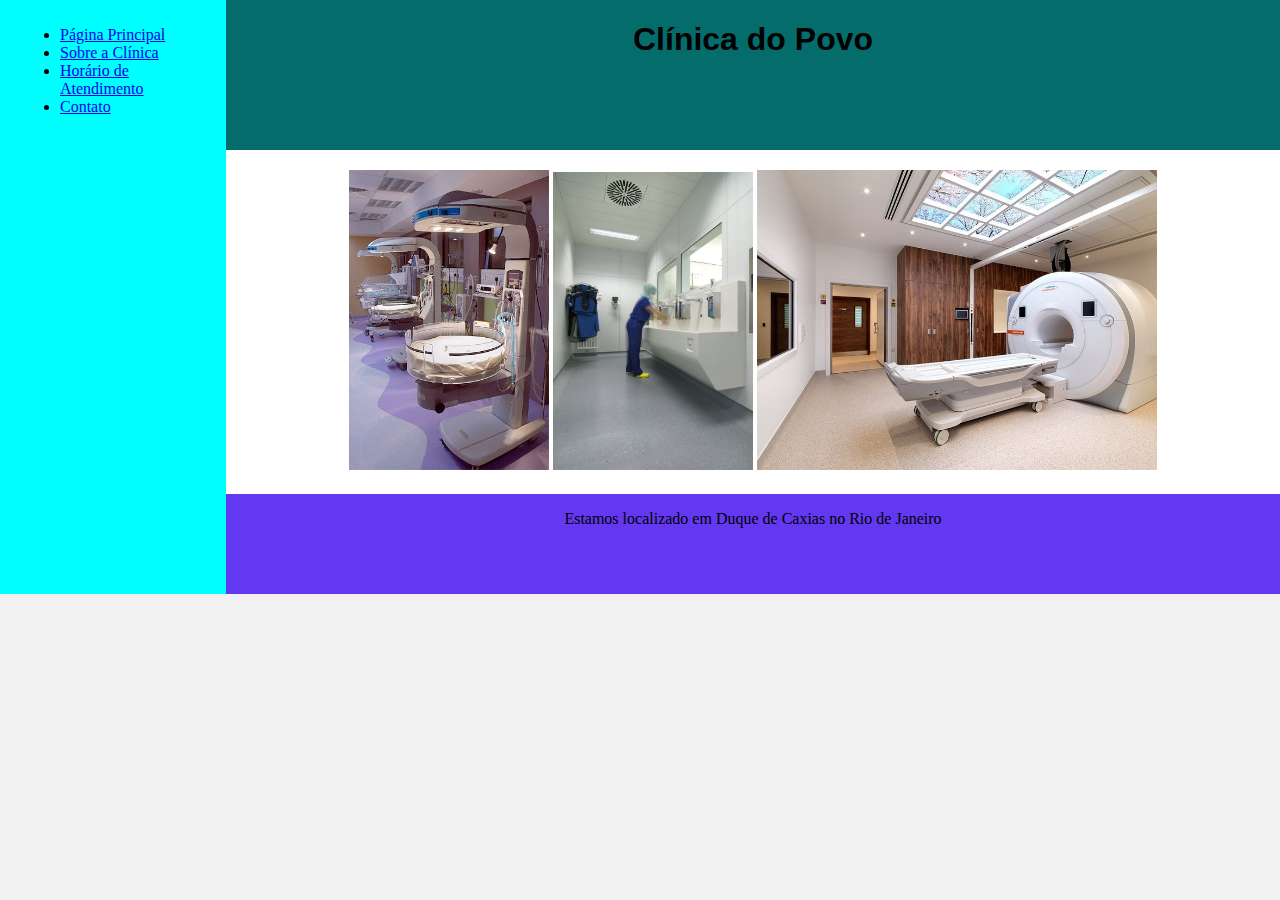
<file: DesafioEstruturaHTMLDio/index.html>
<!DOCTYPE html>
<html lang="en">
<head>
    <meta charset="UTF-8">
    <meta http-equiv="X-UA-Compatible" content="IE=edge">
    <meta name="viewport" content="width=device-width, initial-scale=1.0">
    <title>Clínica do Povo</title>
    <link rel="stylesheet" href="base.css">
</head>
<body>
    <div class="wrapper">
        <div class="menu">
            <!-- Aqui vai o seu menu -->
            <ul>
                <li><a href="index.html">Página Principal</a></li>
                <li><a href="sobreAClinica.html">Sobre a Clínica</a></li>
                <li><a href="atendimento.html">Horário de Atendimento</a></li>
                <li><a href="contato.html">Contato</a></li>
            </ul>
        </div>

        <div class="main">
            <div class="header">
               <h1>Clínica do Povo</h1>
            </div>
    
            <div class="content">
                <img src="imagens/imagem 1.jpg" alt="" width="200">
                <img src="imagens/imagem 2.jpg" alt=""width="200">
                <img src="imagens/imagem 3.jpg" alt="" width="400">
            </div>
    
            <div class="footer">
                <p>Estamos localizado em Duque de Caxias no Rio de Janeiro</p>
            </div>
        </div>
    </div>
</body>
</html>
</file>
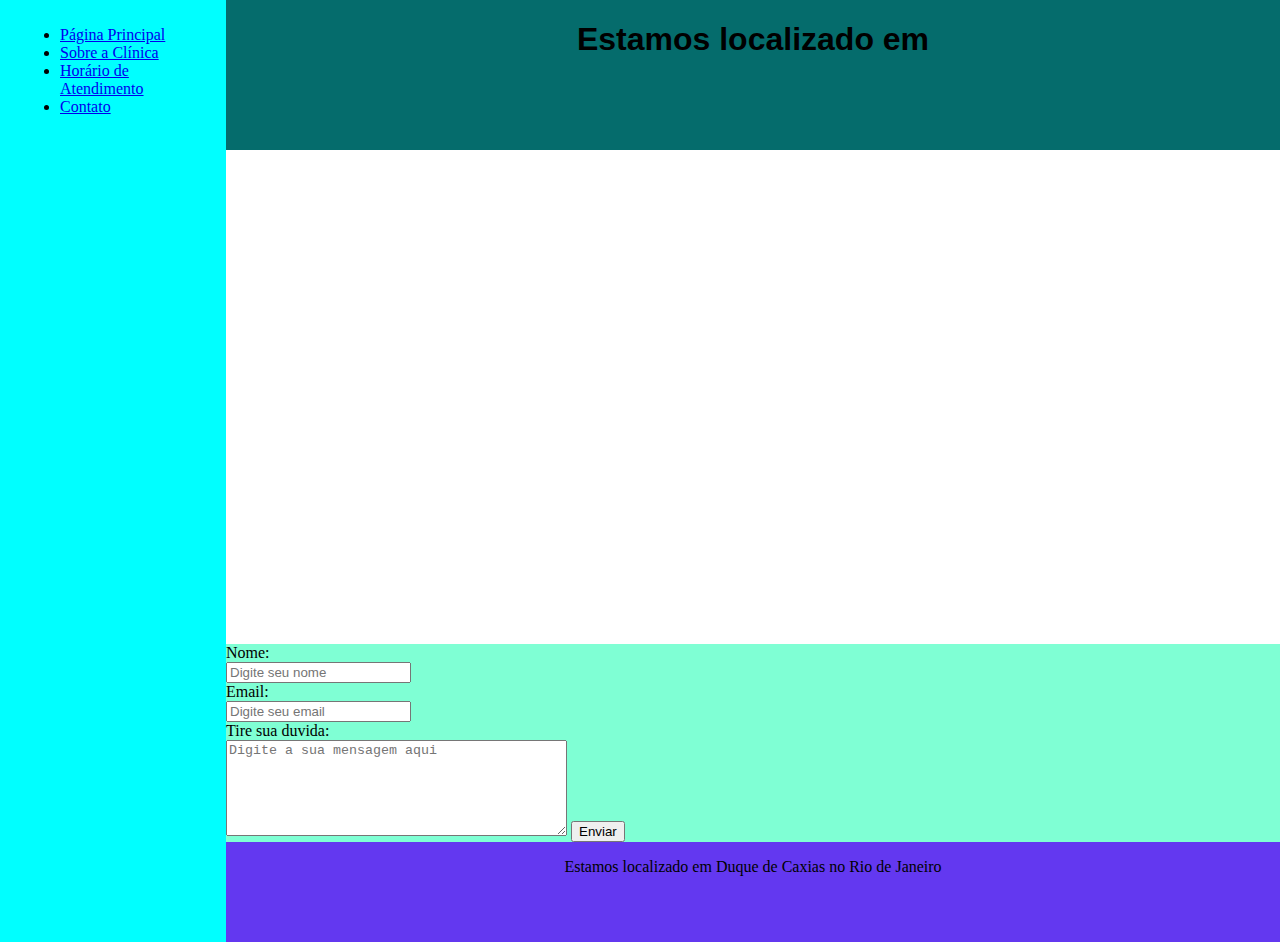
<file: DesafioEstruturaHTMLDio/contato.html>
<!DOCTYPE html>
<html lang="en">
<head>
    <meta charset="UTF-8">
    <meta http-equiv="X-UA-Compatible" content="IE=edge">
    <meta name="viewport" content="width=device-width, initial-scale=1.0">
    <title>Template - Utilizar como modelo</title>
    <link rel="stylesheet" href="base.css">
</head>
<body>
    <div class="wrapper">
        <div class="menu">
            <ul>
                <li><a href="index.html">Página Principal</a></li>
                <li><a href="sobreAClinica.html">Sobre a Clínica</a></li>
                <li><a href="atendimento.html">Horário de Atendimento</a></li>
                <li><a href="contato.html">Contato</a></li>
            </ul>
        </div>

        <div class="main">
            <div class="header">
                <h1>Estamos localizado em</h1>
            </div>
    
            <div class="content">
                <iframe src="https://www.google.com/maps/embed?pb=!1m18!1m12!1m3!1d29425.279004869117!2d-43.3304235103129!3d-22.7965391196981!2m3!1f0!2f0!3f0!3m2!1i1024!2i768!4f13.1!3m3!1m2!1s0x9972edfbe838f5%3A0x672bb060c280a52a!2sDuque%20de%20Caxias%2C%20RJ!5e0!3m2!1spt-BR!2sbr!4v1716835924384!5m2!1spt-BR!2sbr" width="600" height="450" style="border:0;" allowfullscreen="" loading="lazy" referrerpolicy="no-referrer-when-downgrade"></iframe>
            </div>
    
            <div class="contact">
                <form>
                    <label for="nome">Nome:</label>
                    <input type="text" name="nome" id="nome" placeholder="Digite seu nome">

                    <label for="email">Email:</label>
                    <input type="email" name="email" id="email" placeholder="Digite seu email">

                    <label for="mensagem">Tire sua duvida:</label>
                    <textarea name="mensagem" id="mensagem" rows="6" cols="40" placeholder="Digite a sua mensagem aqui"></textarea>

                    <button type="button">Enviar</button>
                </form>
            </div>

            <div class="footer">
                <p>Estamos localizado em Duque de Caxias no Rio de Janeiro</p>
            </div>
        </div>
    </div>
</body>
</html>
</file>
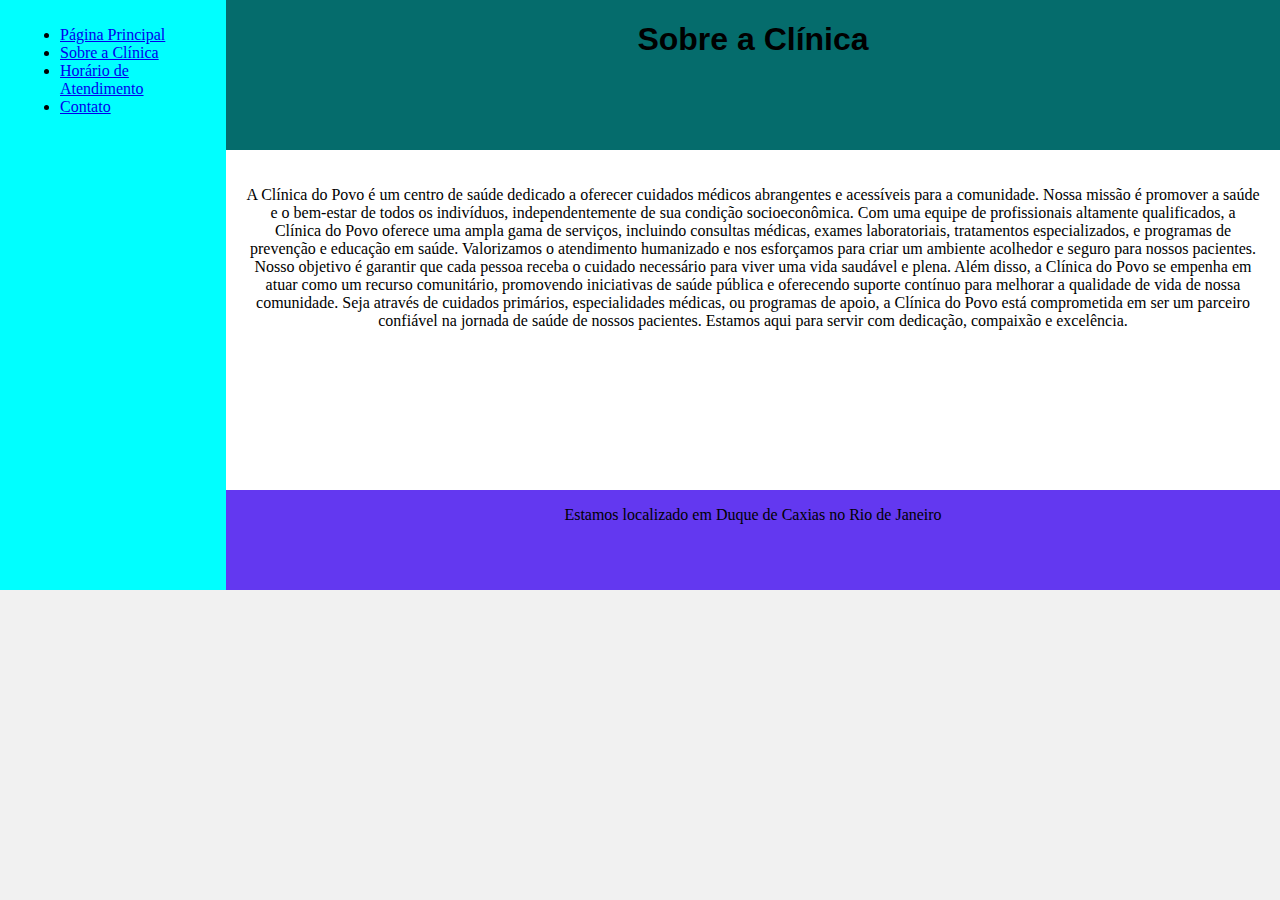
<file: DesafioEstruturaHTMLDio/sobreAClinica.html>
<!DOCTYPE html>
<html lang="en">
<head>
    <meta charset="UTF-8">
    <meta http-equiv="X-UA-Compatible" content="IE=edge">
    <meta name="viewport" content="width=device-width, initial-scale=1.0">
    <title>Template - Utilizar como modelo</title>
    <link rel="stylesheet" href="base.css">
</head>
<body>
    <div class="wrapper">
        <div class="menu">
            <ul>
                <li><a href="index.html">Página Principal</a></li>
                <li><a href="sobreAClinica.html">Sobre a Clínica</a></li>
                <li><a href="atendimento.html">Horário de Atendimento</a></li>
                <li><a href="contato.html">Contato</a></li>
            </ul>
        </div>

        <div class="main">
            <div class="header">
                <h1>Sobre a Clínica</h1>
            </div>
    
            <div class="content">
               <p>A Clínica do Povo é um centro de saúde dedicado a oferecer cuidados médicos abrangentes e acessíveis para a comunidade. Nossa missão é promover a saúde e o bem-estar de todos os indivíduos, independentemente de sua condição socioeconômica. Com uma equipe de profissionais altamente qualificados, a Clínica do Povo oferece uma ampla gama de serviços, incluindo consultas médicas, exames laboratoriais, tratamentos especializados, e programas de prevenção e educação em saúde.

                Valorizamos o atendimento humanizado e nos esforçamos para criar um ambiente acolhedor e seguro para nossos pacientes. Nosso objetivo é garantir que cada pessoa receba o cuidado necessário para viver uma vida saudável e plena. Além disso, a Clínica do Povo se empenha em atuar como um recurso comunitário, promovendo iniciativas de saúde pública e oferecendo suporte contínuo para melhorar a qualidade de vida de nossa comunidade.
                
                Seja através de cuidados primários, especialidades médicas, ou programas de apoio, a Clínica do Povo está comprometida em ser um parceiro confiável na jornada de saúde de nossos pacientes. Estamos aqui para servir com dedicação, compaixão e excelência.</p>
            </div>
    
            <div class="footer">
                <p>Estamos localizado em Duque de Caxias no Rio de Janeiro</p>
            </div>
        </div>
    </div>
</body>
</html>
</file>
<file: DesafioEstruturaHTMLDio/base.css>
html, body {
    margin: 0;
    padding: 0;
}
body {
    background-color: #f1f1f1;
    display: flex;
    justify-content: center;
}

.wrapper {
    width: 1500px;
    display: flex;
    margin: 0 auto;
    background-color: aquamarine;
}
.main {
    display: flex;
    flex-flow: column;
    width: 85%;
}
.menu {
    width: 15%;
    background-color: aqua;
    padding: 10px 20px 0px;
}


.header {
    background-color: rgb(5, 108, 108);
    min-height: 150px;
    text-align: center;
}

h1{
    font-family: sans-serif;
}
.content {
    text-align: center;
    background-color: white;
    min-height: 300px;
    padding: 20px;
}

.contact{
    min-height: 150px;
}

form{
    display: block;
}

label,
input{
    display: block;
}

.footer {
    text-align: center;
    background-color: rgb(99, 56, 240);
    min-height: 100px;
}
</file>
